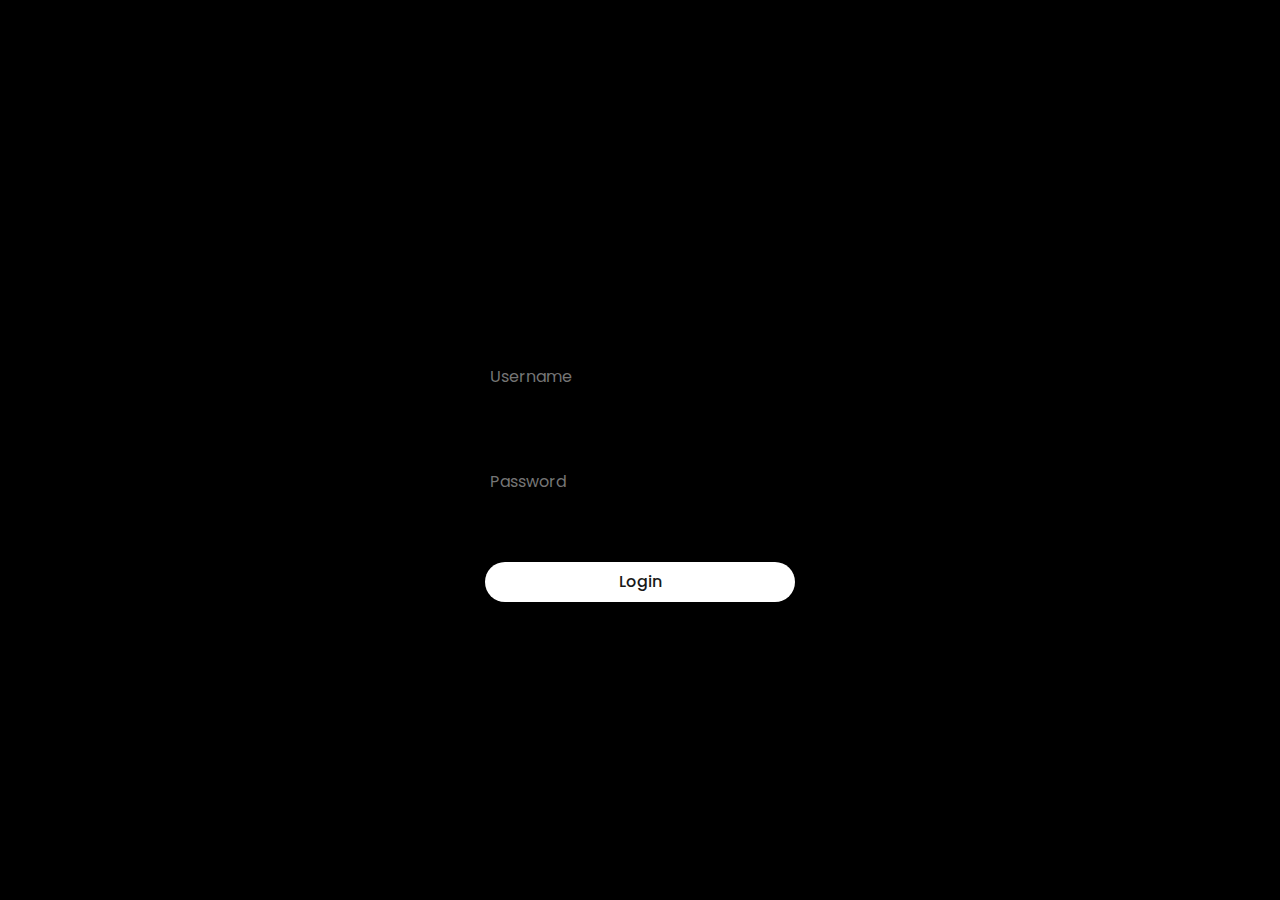
<file: index.html>
<!DOCTYPE html>
<html lang="en">
<head>
  <meta charset="UTF-8">
  <meta name="viewport" content="width=device-width, initial-scale=1.0">
  <title>Login Form | Dan Aleko</title>
  <link rel="stylesheet" href="styles.css">
  <link href='https://unpkg.com/boxicons@2.1.4/css/boxicons.min.css' rel='stylesheet'>
</head>
<body>
  <div class="wrapper">
    <form action="todo.html/public">
      <h1>Login</h1>
      <div class="input-box">
        <input type="text" placeholder="Username" required>
        <i class='bx bxs-user'></i>
      </div>
      <div class="input-box">
        <input type="password" placeholder="Password" required>
        <i class='bx bxs-lock-alt' ></i>
      </div>
      <div class="remember-forgot">
      </div>
      <button type="submit" class="btn">Login</button>
      <div class="register-link">
      </div>
    </form>
  </div>
</body>
</html>
</file>
<file: styles.css>
@import url('https://fonts.googleapis.com/css2?family=Poppins:wght@300;400;500;600;700;800;900&display=swap');

* {
    margin: 0;
    padding: 0;
    box-sizing: border-box;
    font-family: 'Poppins', sans-serif;
}

body {
    display: flex;
    justify-content: center;
    align-items: center;
    min-height: 100vh;
    background: #000;
    overflow: hidden;
}

.login-box {
    position: relative;
    width: 400px;
    height: 450px;
    background: #191919;
    border-radius: 20px;
    display: flex;
    justify-content: center;
    align-items: center;
}

h2 {
    font-size: 2em;
    color: #fff;
    text-align: center;
    transition: .5s ease;
}

.input-check:checked~h2 {
    color: #00f7ff;
    text-shadow:
        0 0 15px #00f7ff,
        0 0 30px #00f7ff;
}

.input-box {
    position: relative;
    width: 310px;
    margin: 30px 0;
}

.input-box .input-line {
    position: absolute;
    bottom: -2px;
    left: 0;
    width: 100%;
    height: 2.5px;
    background: #fff;
    transition: .5s ease;
}

.input-check:checked~.input-box .input-line {
    background: #00f7ff;
    box-shadow: 0 0 10px #00f7ff;
}

.input-box label {
    position: absolute;
    top: 50%;
    left: 5px;
    transform: translateY(-50%);
    font-size: 1em;
    color: #fff;
    pointer-events: none;
    transition: .5s ease;
}

.input-box input:focus~label,
.input-box input:valid~label {
    top: -5px;
}

.input-check:checked~.input-box label {
    color: #00f7ff;
    text-shadow: 0 0 10px #00f7ff;
}

.input-box input {
    width: 100%;
    height: 50px;
    background: transparent;
    border: none;
    outline: none;
    font-size: 1em;
    color: #fff;
    padding: 0 35px 0 5px;
    transition: .5s ease;
}

.input-check:checked~.input-box input {
    color: #00f7ff;
    text-shadow: 0 0 5px #00f7ff;
}

.input-box .icon {
    position: absolute;
    right: 8px;
    color: #fff;
    font-size: 1.2em;
    line-height: 57px;
    transition: .5s ease;
}

.input-check:checked~.input-box .icon {
    color: #00f7ff;
    filter: drop-shadow(0 0 5px #00f7ff);
}

.remember-forgot {
    color: #fff;
    font-size: .9em;
    margin: -15px 0 15px;
    display: flex;
    justify-content: space-between;
    transition: .5s ease;
}

.input-check:checked~.remember-forgot {
    color: #00f7ff;
    text-shadow: 0 0 10px #00f7ff;
}

.remember-forgot label input {
    accent-color: #fff;
    margin-right: 3px;
    transition: .5s ease;
}

.input-check:checked~.remember-forgot label input {
    accent-color: #00f7ff;
}

.remember-forgot a {
    color: #fff;
    text-decoration: none;
    transition: color .5s ease;
}

.remember-forgot a:hover {
    text-decoration: underline;
}

.input-check:checked~.remember-forgot a {
    color: #00f7ff;
}

button {
    width: 100%;
    height: 40px;
    background: #fff;
    border: none;
    outline: none;
    border-radius: 40px;
    cursor: pointer;
    font-size: 1em;
    color: #191919;
    font-weight: 500;
    transition: .5s ease;
}

.input-check:checked~button {
    background: #00f7ff;
    box-shadow: 0 0 15px #00f7ff, 0 0 15px #00f7ff;
}

.register-link {
    color: #fff;
    font-size: .9em;
    text-align: center;
    margin: 25px 0 10px;
    transition: .5s ease;
}

.input-check:checked~.register-link {
    color: #00f7ff;
    text-shadow: 0 0 10px #00f7ff;
}

.register-link p a {
    color: #fff;
    text-decoration: none;
    font-weight: 600;
    transition: color .5s ease;
}

.register-link p a:hover {
    text-decoration: underline;
}

.input-check:checked~.register-link p a {
    color: #00f7ff;
}

.login-light {
    position: absolute;
    top: 0;
    left: 50%;
    transform: translateX(-50%);
    width: 500px;
    height: 10px;
    background: #000000;
    border-radius: 20px;
}

.light {
    position: absolute;
    top: -200%;
    left: 0;
    width: 100%;
    height: 950px;
    background: linear-gradient(to bottom, rgba(255, 255, 255, .3) -50%, rgba(255, 255, 255, 0) 90%);
    clip-path: polygon(20% 0, 80% 0, 100% 100%, 0 100%);
    pointer-events: none;
    transition: .5s ease;
}

.input-check:checked~.light {
    top: -90%;
}

.toggle {
    position: absolute;
    top: 20px;
    right: -70px;
    width: 60px;
    height: 120px;
    background: #191919;
    border-radius: 10px;
}

.toggle::before {
    content: '';
    position: absolute;
    top: 50%;
    left: 50%;
    transform: translate(-50%, -50%);
    width: 10px;
    height: 80%;
    background: #000;
}

.toggle::after {
    content: '';
    position: absolute;
    top: 5px;
    left: 50%;
    transform: translateX(-50%);
    width: 45px;
    height: 45px;
    background: #333;
    border: 2px solid #191919;
    border-radius: 10px;
    cursor: pointer;
    box-shadow: 0 0 10px rgba(0, 0, 0, .5);
    transition: .5s ease;
}

.input-check:checked~.toggle::after {
    top: 65px;
}

.input-check {
    position: absolute;
    right: -70px;
    z-index: 1;
    opacity: 0;
}

.toggle .text {
    position: absolute;
    top: 17px;
    left: 50%;
    transform: translateX(-50%);
    color: #fff;
    font-size: 1em;
    z-index: 1;
    text-transform: uppercase;
    pointer-events: none;
    transition: .5s ease;
}

.toggle .text.off {
    opacity: 1;
}

.input-check:checked~.toggle .text.off {
    top: 76px;
    opacity: 0;
}

.toggle .text.on {
    opacity: 0;
}

.input-check:checked~.toggle .text.on {
    top: 76px;
    opacity: 1;
    color: #00f7ff;
    text-shadow:
        0 0 15px #00f7ff,
        0 0 30px #00f7ff,
        0 0 45px #00f7ff,
        0 0 60px #00f7ff;
}
</file>
